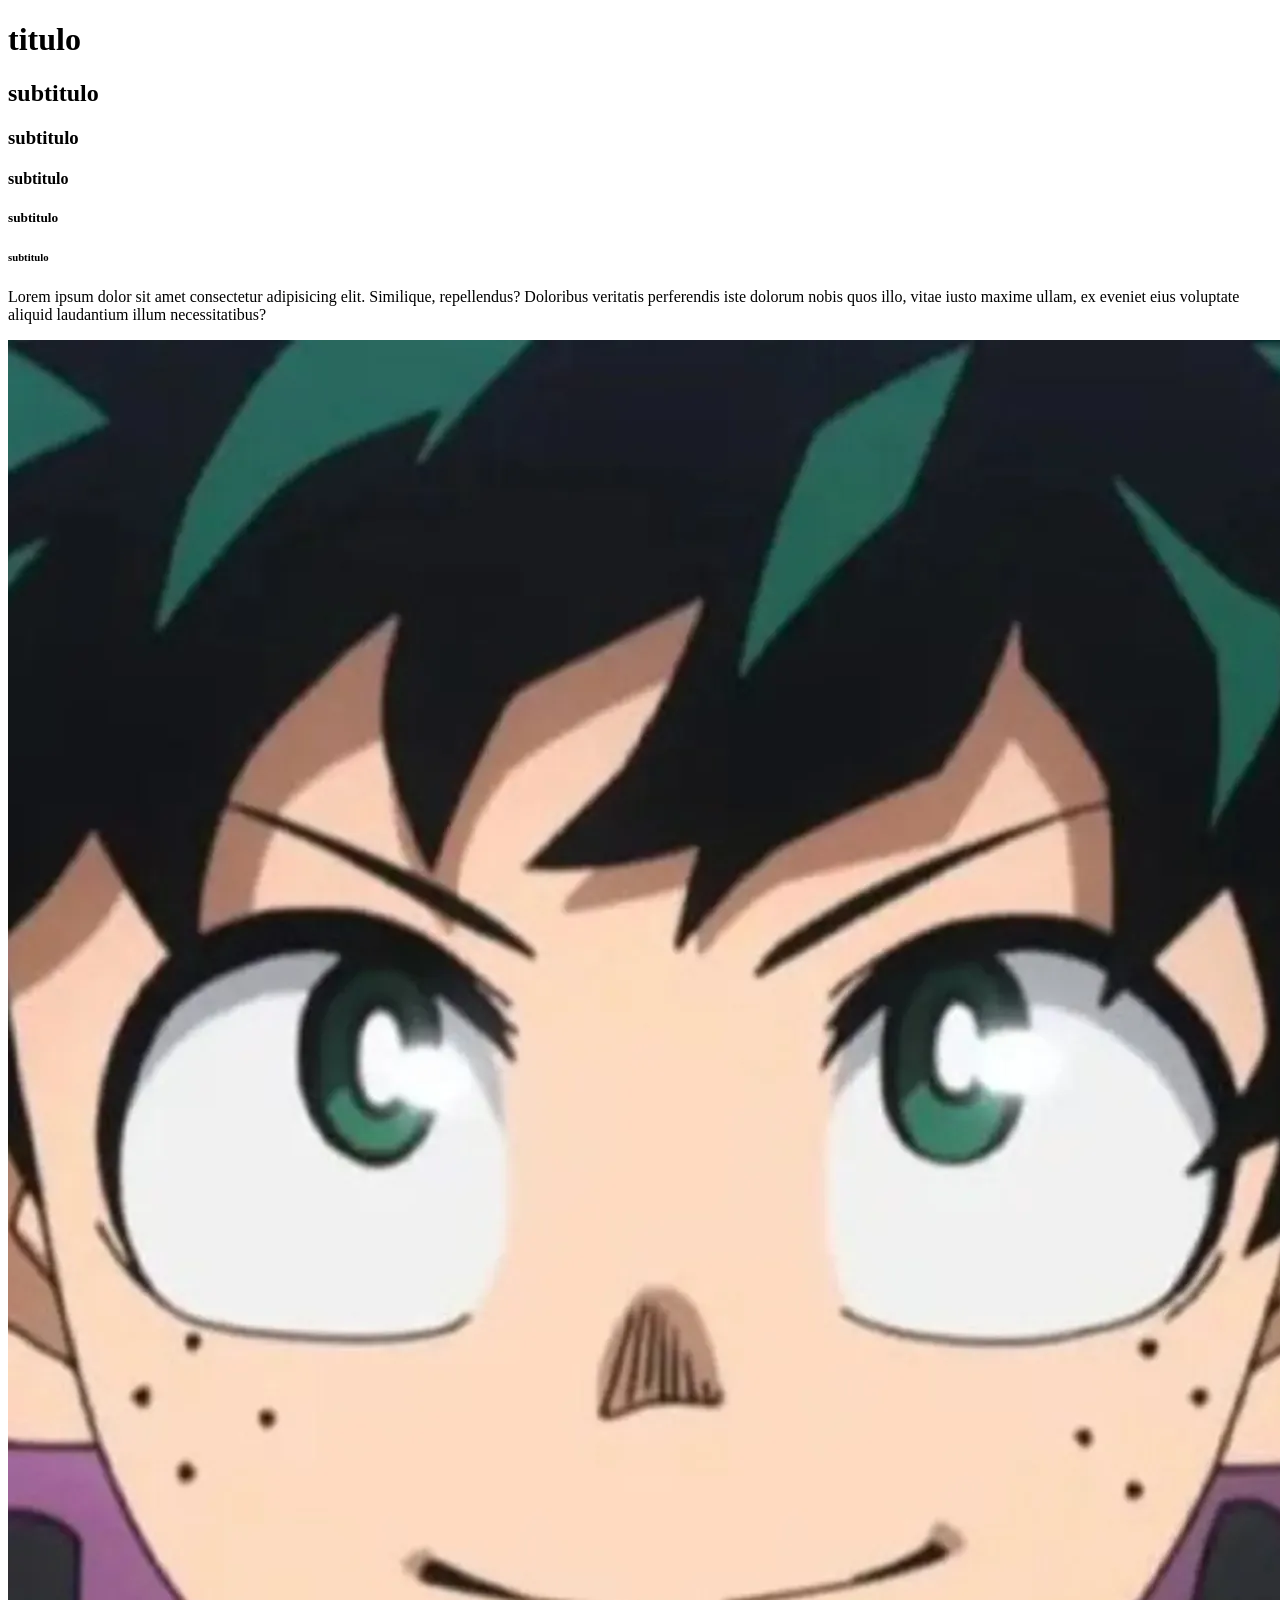
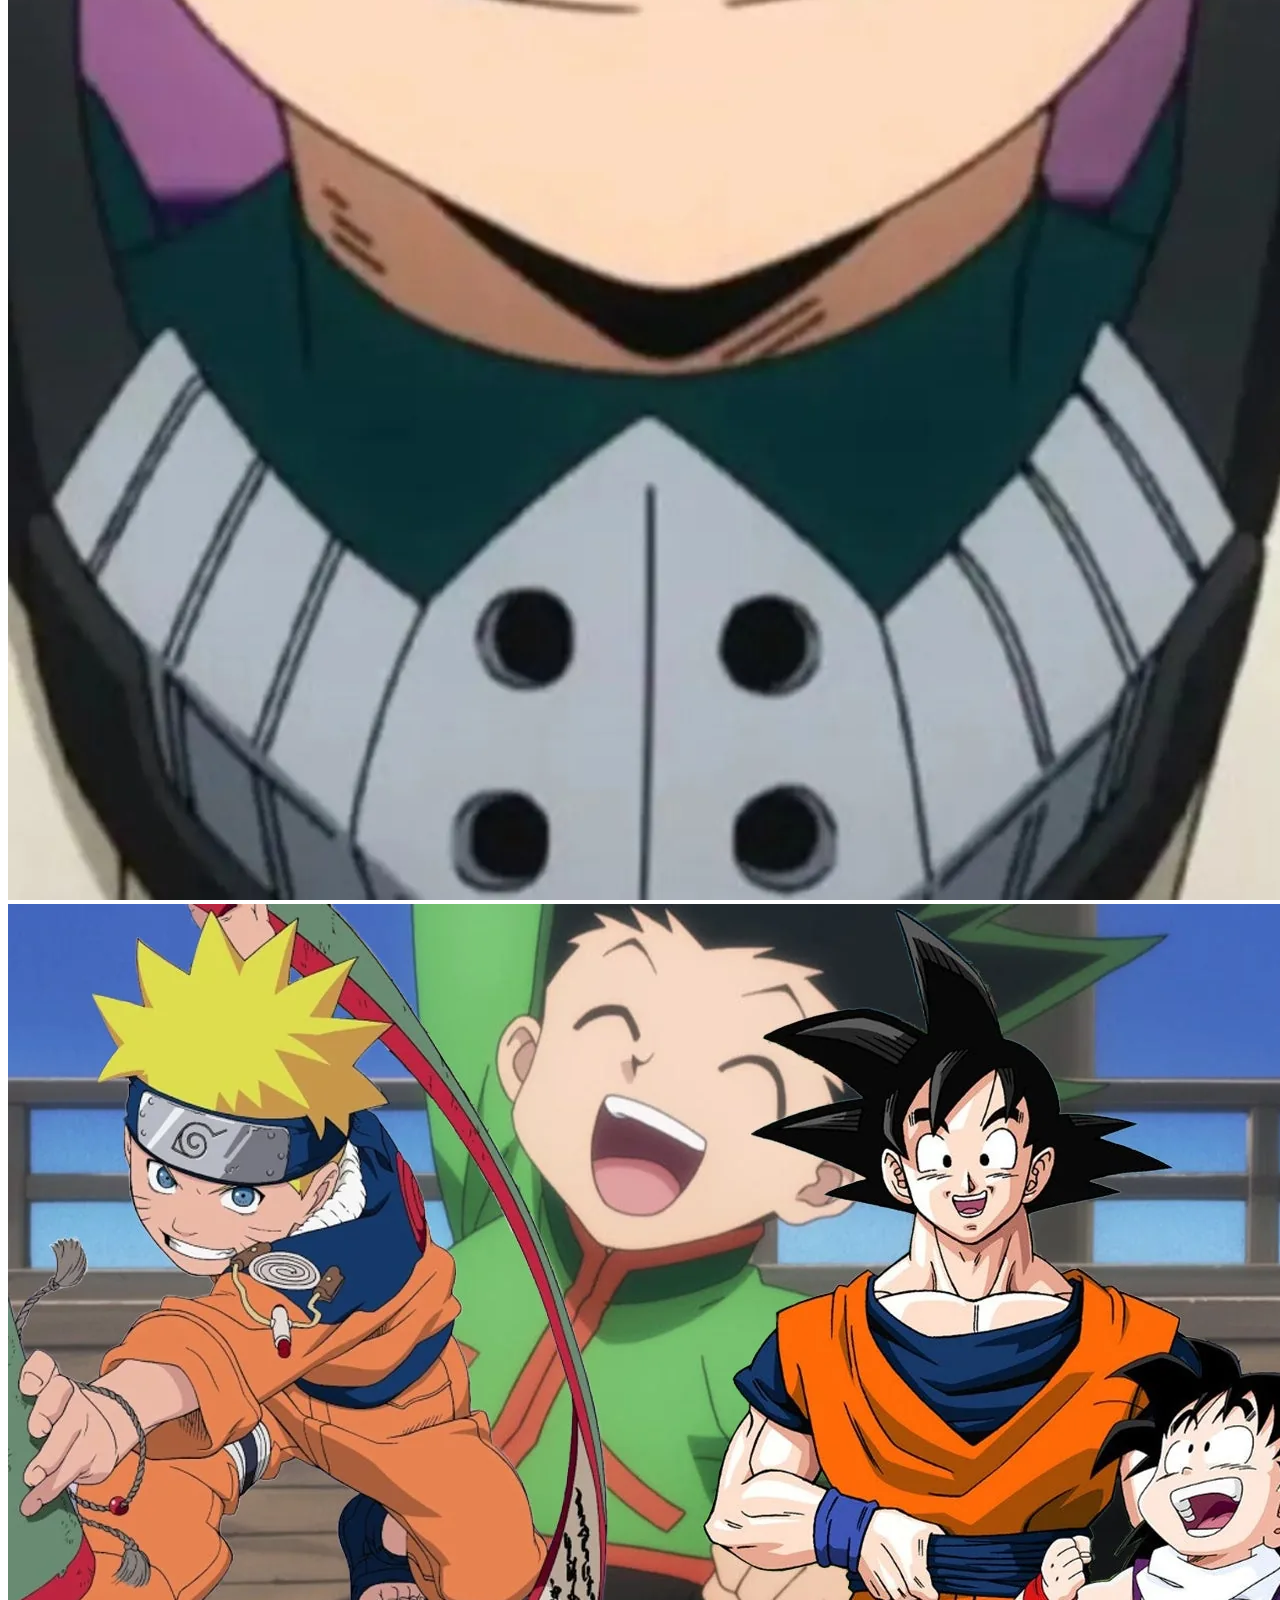
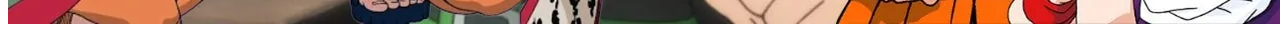
<file: index.html>
<!DOCTYPE html>
<html>
<head>
    <title> aprendiendo Html </title>
</head>
<body>
    <h1> titulo </h1>
    <h2> subtitulo </h2>
    <h3> subtitulo </h3>
    <h4> subtitulo </h4>
    <h5> subtitulo </h5>
    <h6> subtitulo </h6>
   <p>
    Lorem ipsum dolor sit amet consectetur adipisicing elit. Similique, repellendus? Doloribus veritatis perferendis iste dolorum nobis quos illo, vitae iusto maxime ullam, ex eveniet eius voluptate aliquid laudantium illum necessitatibus?

   </p> 
   <img src="imagenes/boku.png" alt="super humanos">
   <img src="imagenes/naruto.png" alt="ninjas">
</body>
</html>
</file>
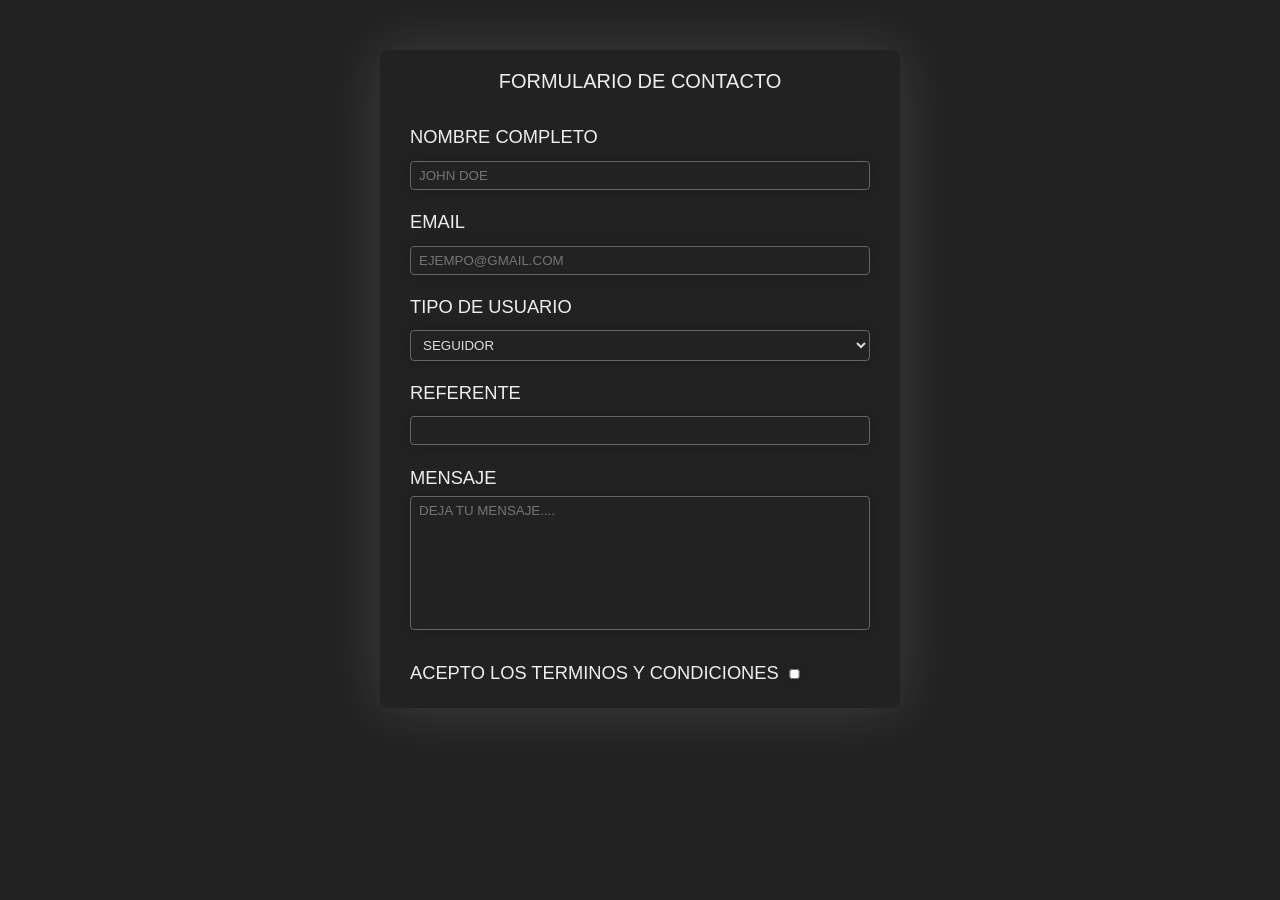
<file: datalists,select y option/index.html>
<!DOCTYPE html>
<html>
    <head>
        <title>  </title>
        <link rel="stylesheet" href="style.css">
        <meta name="viewport" content="width=device-width">
    </head>
    <body>
        <form>
            <h2> Formulario de contacto </h2>

            <!--SIMPLE INPUTS -->
            <div class="form_input ">
                <label>Nombre completo
                    <input type="text" placeholder="John Doe">
                </label>
            </div>
            <div class="form_input">
                <label>Email
                    <input type="email" placeholder="ejempo@gmail.com">
                </label>
            </div>

        <!--SELECT Y OPTION-->
        <div class="form_input">
            <label> TIPO DE USUARIO
            <select name="type-of-user">
                <option value="user1">SEGUIDOR </option>
                <option value="user2">EMPRESA </option>
                <option value="user3">OTROS</option>
            </select>
        </label>
        </div>

        <!--DATALIST  Y OPTION-->
        <div class="form_input">
            <label> REFERENTE
            <input list="referente" name="referente">
            <datalist  id="referente" name="type-of-user">
                <option value="user1">Soy dalto </option>
                <option value="user2">Una empresa </option>
                <option value="user3">un amigo</option>

            </select>
        </label>
        </div>

        <!-- TEXTAREA -->
        <div class="form_input">
            <label> MENSAJE
                <textarea rows="8" placeholder="deja tu mensaje...."></textarea>
        </label>
       
        </div>
         <div class="form_input">
            <label> Acepto los terminos y condiciones 
                <input type="checkbox" class="checbox">
            </label>

        </div>
    </form>

    </body>
</html>
</file>
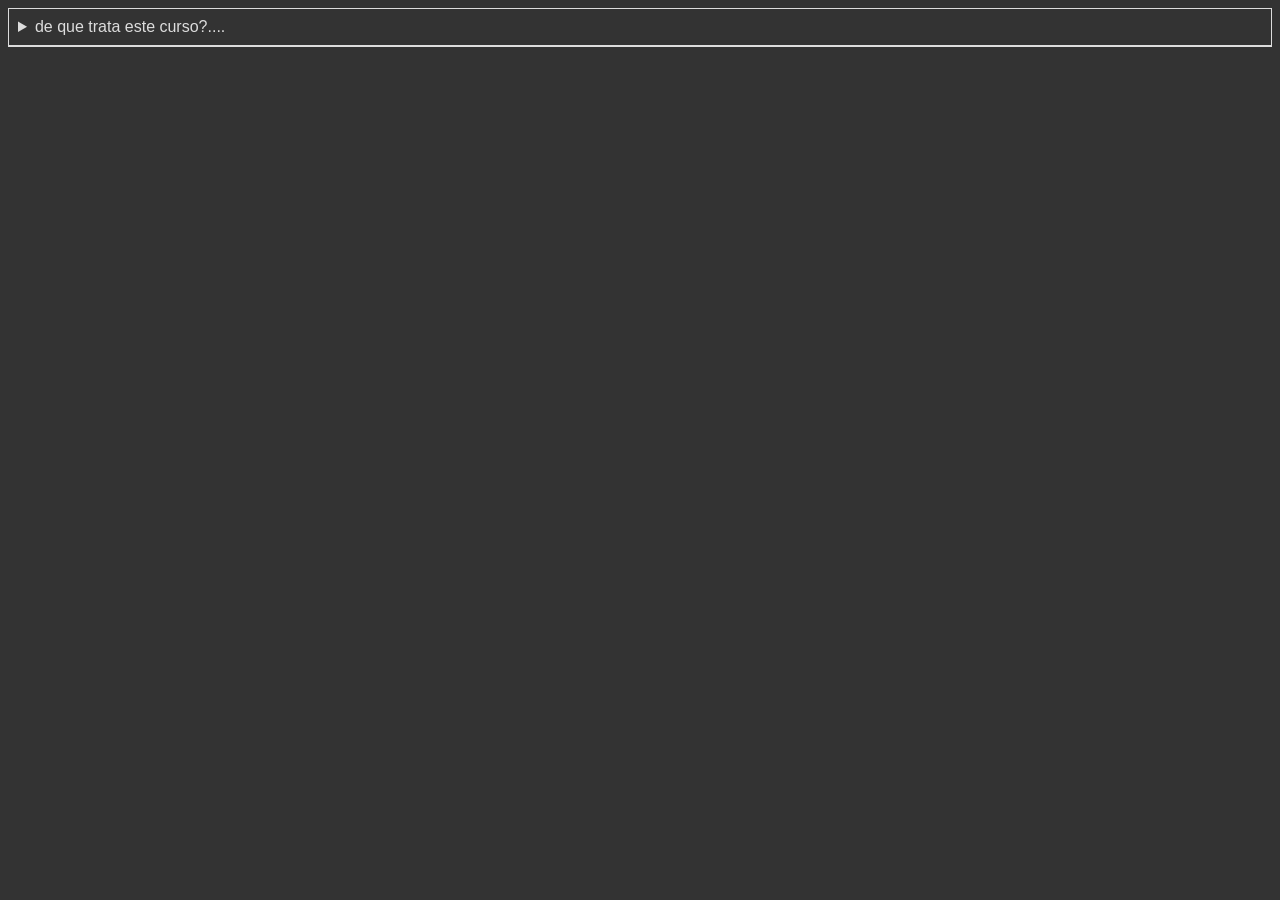
<file: details and summary/index.html>
<!DOCTYPE html>
<html lang="en">
<head>
    <meta charset="UTF-8">
    <meta name="viewport" content="width=device-width, initial-scale=1.0">
    <title>details and summary</title>
    <link rel="stylesheet" href="styke.css">
</head>
<body>

    <details>
        <summary> de que trata este curso?....</summary>
        <ul>
            <li>curso css</li>
            <li>curso html</li>

        </ul>
    </details>
    
</body>
</html>
</file>
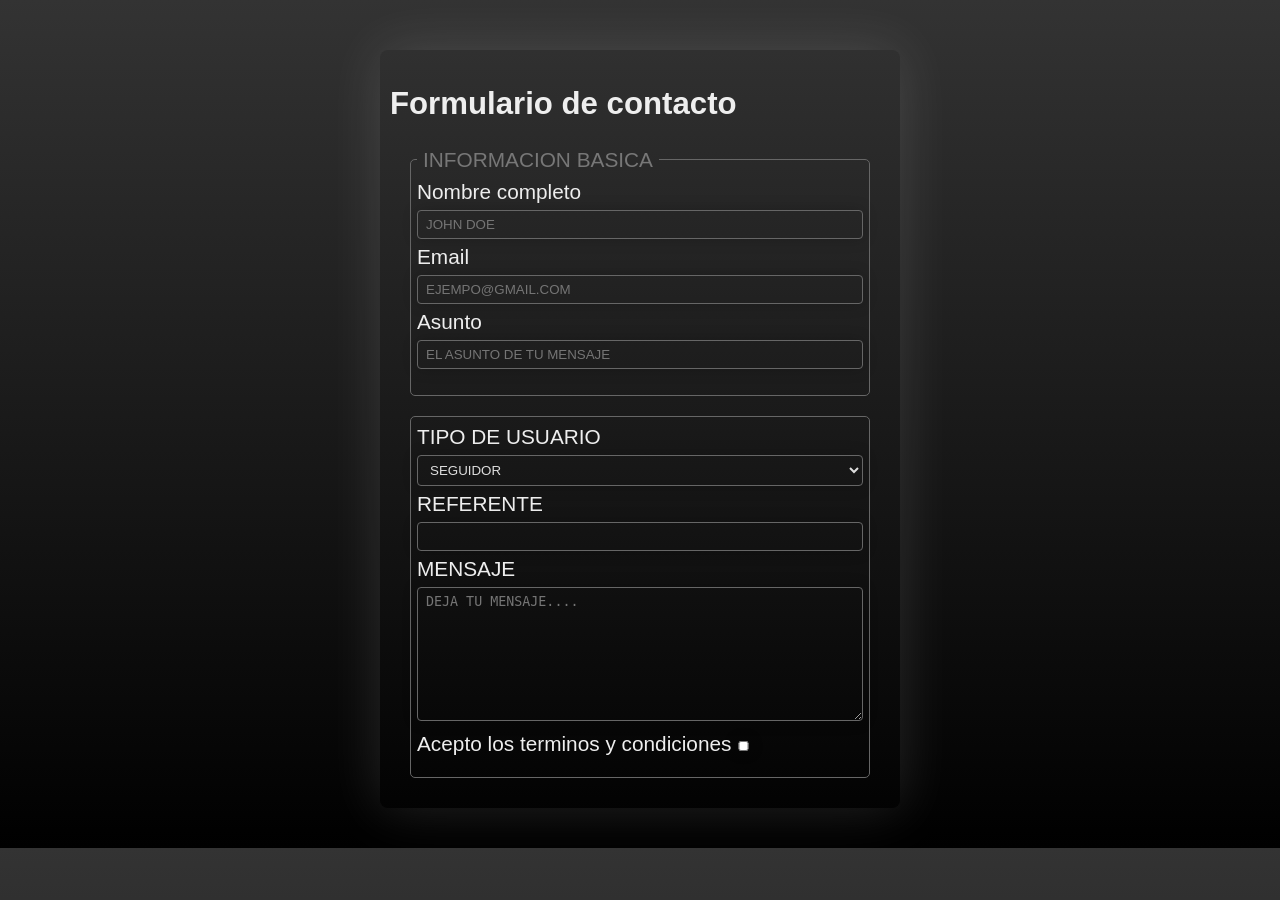
<file: Fieldsets y legends/index.html>
<!DOCTYPE html>
<html>
    <head>
        <title>  </title>
        <link rel="stylesheet" href="fieldset.css">
        <meta name="viewport" content="width=device-width">
    </head>
    <body>
        <form>
            <h2> Formulario de contacto </h2>
            <fieldset>
                <legend>INFORMACION BASICA </legend>
                <!--SIMPLE INPUTS -->
                <div class="form_input ">
                    <label>Nombre completo
                        <input type="text" placeholder="John Doe">
                    </label>
                </div>
                <div class="form_input">
                    <label>Email
                        <input type="email" placeholder="ejempo@gmail.com">
                    </label>
                </div>
                <div class="form_input">
                    <label>Asunto
                        <input type="text" placeholder="el asunto de tu mensaje">
                    </label>

                </div>
            </fieldset>
        <fieldset>
        <!--SELECT Y OPTION-->
        <div class="form_input">
            <label> TIPO DE USUARIO
            <select name="type-of-user">
                <option value="user1">SEGUIDOR </option>
                <option value="user2">EMPRESA </option>
                <option value="user3">OTROS</option>
            </select>
        </label>
        </div>

        <!--DATALIST  Y OPTION-->
        <div class="form_input">
            <label> REFERENTE
            <input list="referente" name="referente">
            <datalist  id="referente" name="type-of-user">
                <option value="user1">Soy dalto </option>
                <option value="user2">Una empresa </option>
                <option value="user3">un amigo</option>

            </select>
        </label>
        </div>

        <!-- TEXTAREA -->
        <div class="form_input">
            <label> MENSAJE
                <textarea rows="8" placeholder="deja tu mensaje...."></textarea>
        </label>
       
        </div>
         <div class="form_input">
            <label> Acepto los terminos y condiciones 
                <input type="checkbox" class="checbox">
            </label>

        </div>
    </form>
    </fieldset>

    </body>
</html>
</file>
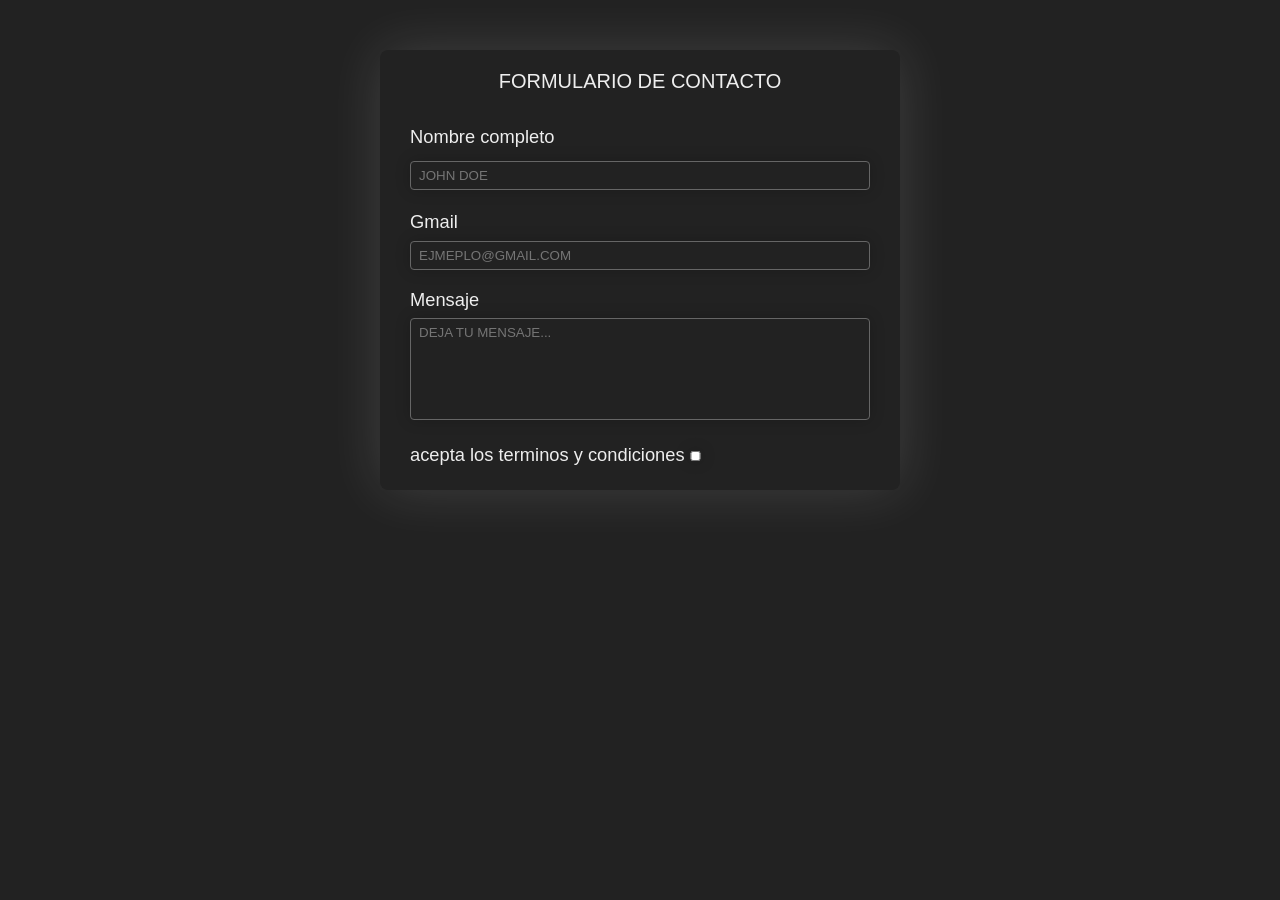
<file: textarea/index.html>
<!DOCTYPE html>
<html>
    <head>
        <meta charset="UTF-8">
        <title> TESTAREA </title>
        <link rel="stylesheet" href="style.css">
    </head>
    <body>
        <form>
            <h2>
                 formulario de contacto
            </h2>
            <div class="form_input">
                <label>Nombre completo
                <input type="text" placeholder="John Doe" >
            </label>
            </div>
            <div class="form_input">
                <label for="gmail">Gmail</label>
                <input type="email" placeholder="ejmeplo@gmail.com" id="gmail">
            </div>

            <div class="form_input">
                <label for="mensaje">Mensaje</label>
                <textarea maxlength="140" placeholder="deja tu mensaje..." id="mensaje"></textarea><!--es un elemento en el que pueden escribir en ese elemento-->
                <!--rows="2": asi se pone la cantidad de lineas que se le van a permitir a el usuario-->

            </div>
            
            <div class="form_input">
                <label >acepta los terminos y condiciones<input type="checkbox" class="checbox">
                </label>

            </div>
        </form>
    </body>
</html>
</file>
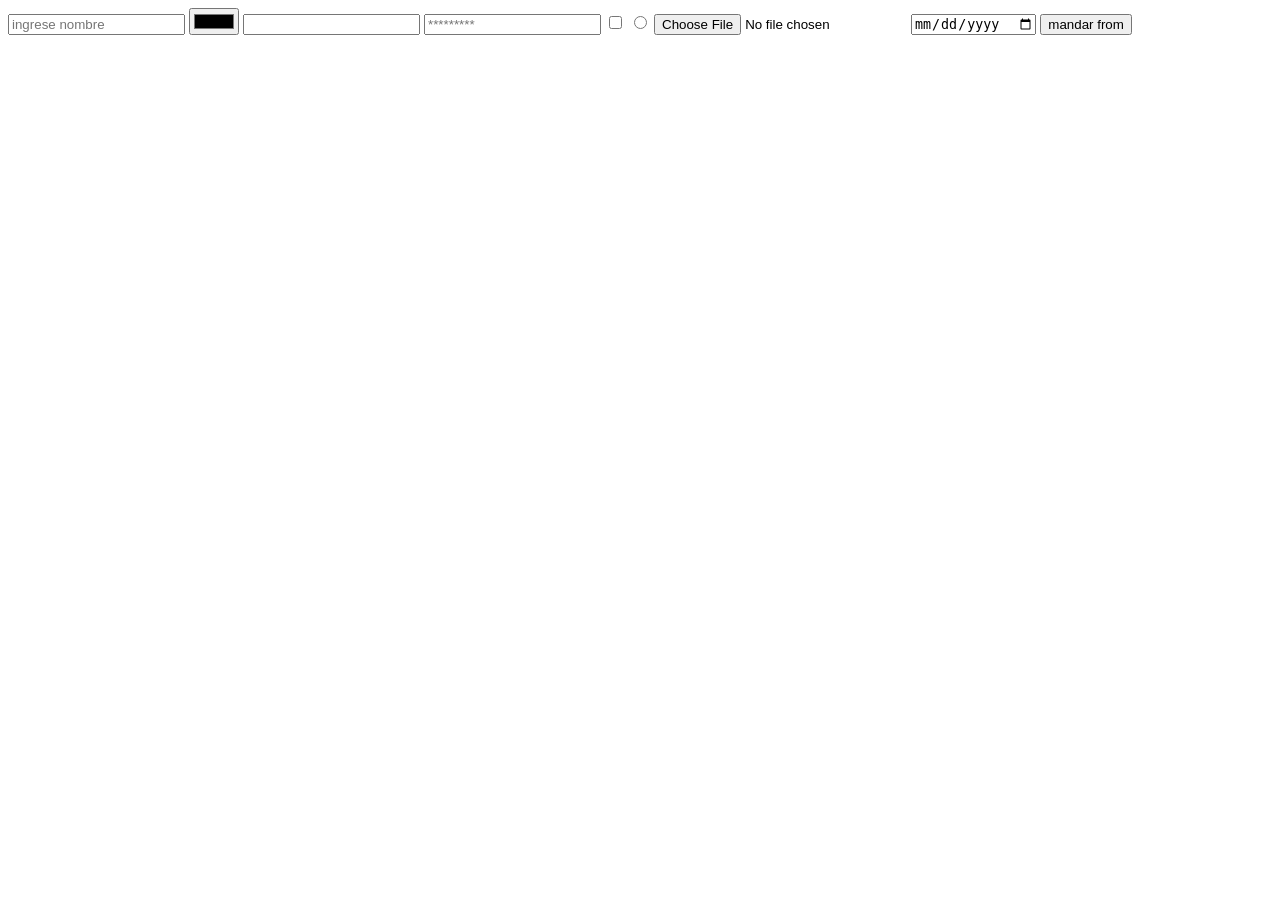
<file: forms.html>
<!DOCTYPE html>
<html>
    <head>
        <title> formularios </title>
    </head>
    <body>
        <form>
            <input type="text" required name="username" placeholder="ingrese nombre">
            <input type="color">
            <input type="email" required name="email">
            <input type="password" name="contraseña" placeholder="*********">
            <input type="checkbox">
            <input type="radio">
            <input type="file">
            <input type="date" required name="fecha de nacimiento">
            <input type="submit" value="mandar from">
        </form>
    </body>
</html>
</file>
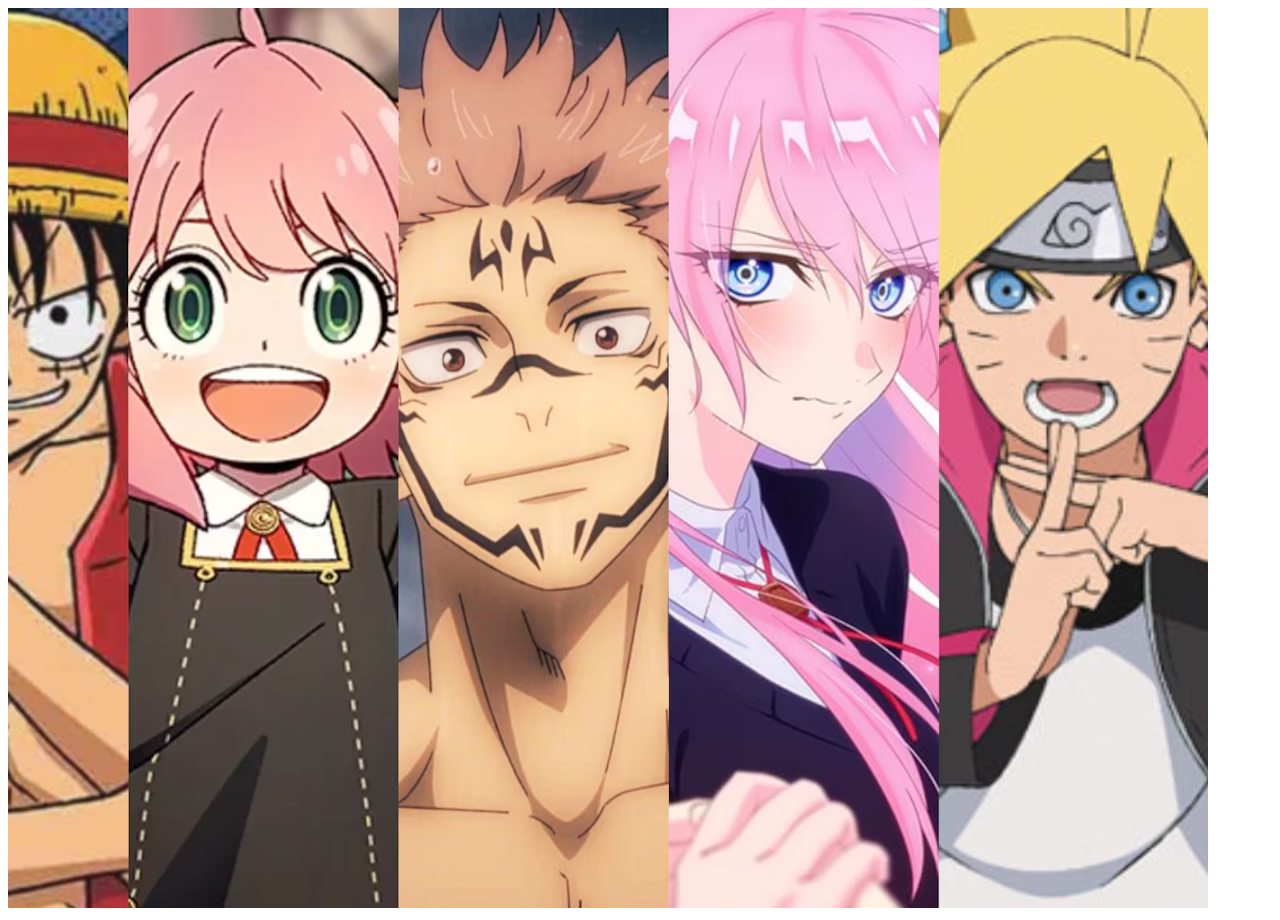
<file: img.html>
<!DOCTYPE html>
<html>
    <head>
        <title> imagenes</title>

    </head>
    <body>
        <img src="imagenes/anime.png" alt="anime mas populares" title="mejores animes 2024">
    </body>
</html>
</file>
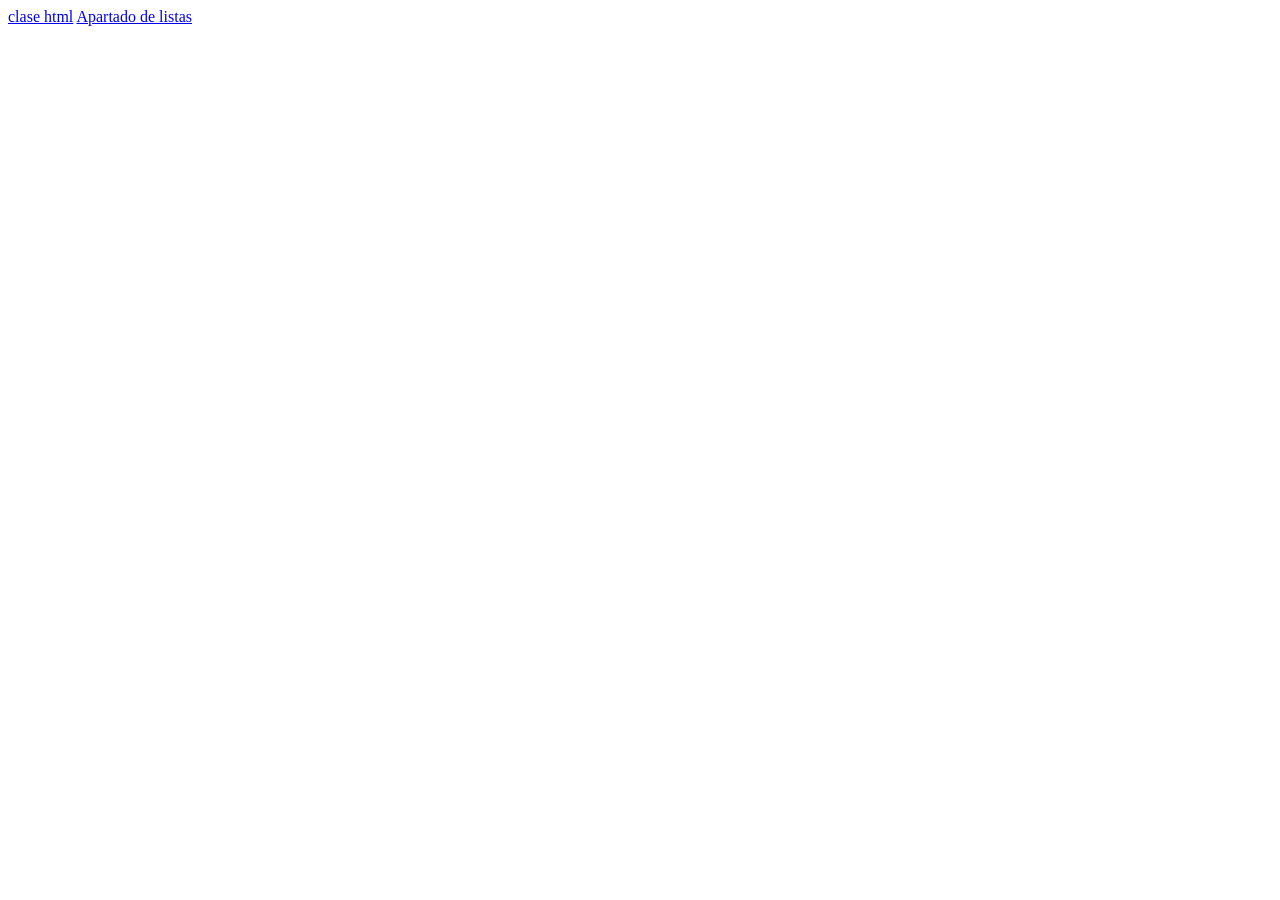
<file: rutas.html>
<!DOCTYPE html>
<html>
    <head>
        <title> document </title>

    </head>
    <body>
        <a href="https://www.youtube.com/watch?v=ELSm-G201Ls">clase html</a>
        <a href="imagenes/listas.html"> Apartado de listas </a>
    </body>
</html>
</file>
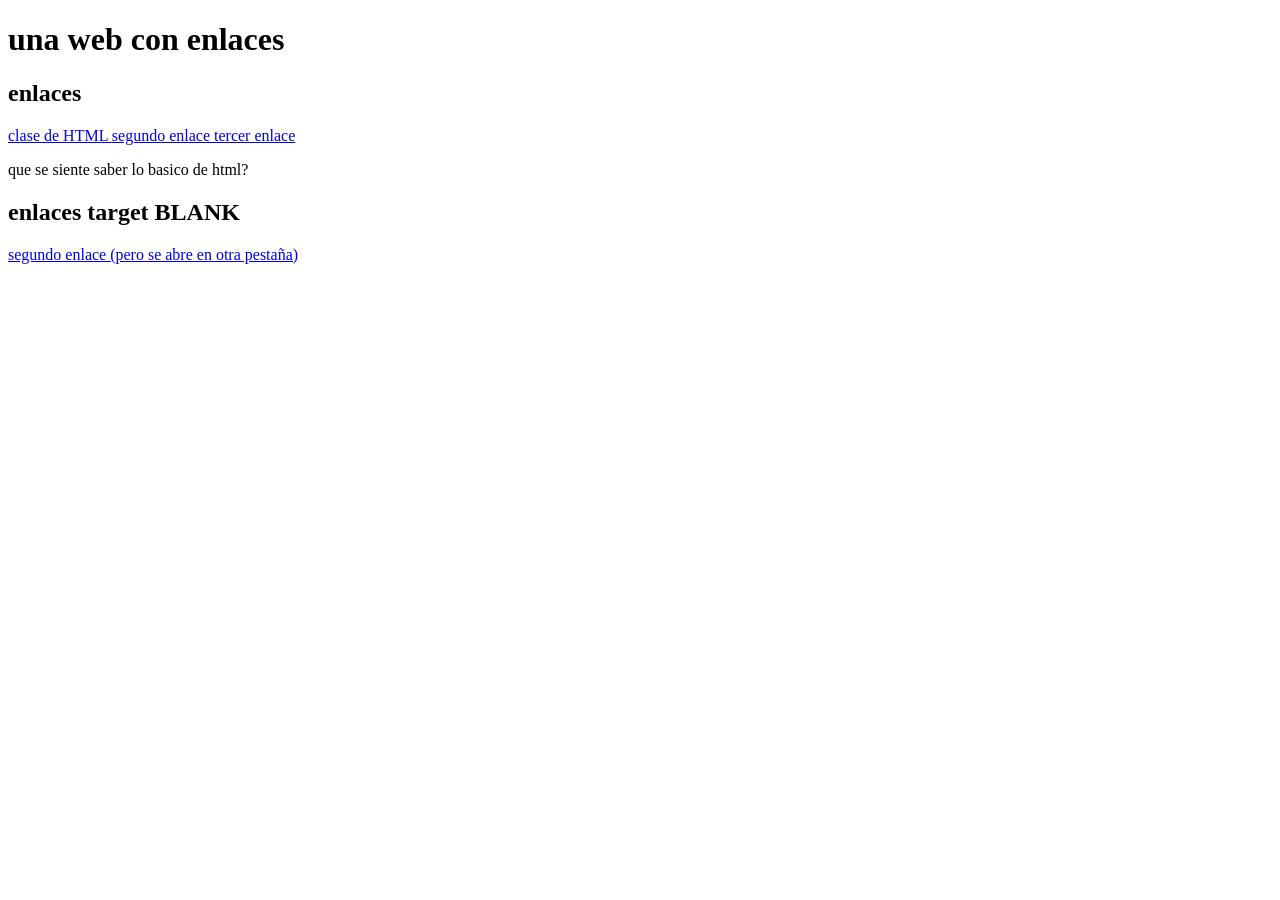
<file: enlaces/enlaces.html>
<!DOCTYPE html>
<html>
    <head>
        <title> enlaces </title>
    </head>
    <body>
        <h1> una web con enlaces </h1>
        <h2> enlaces </h2>
         
        <a href="https://www.youtube.com/watch?v=ELSm-G201Ls" title="video de youtube html y css"> clase de HTML </a>
        <a href="enlaces_2.html"> segundo enlace </a>
        <a href="enlaces_3.html"> tercer enlace </a>
        <p>
            que se siente saber lo basico de html?
        </p>
         <h2>enlaces target BLANK</h2>
        <a href="enlaces_2.html"target="_blank">segundo enlace (pero se abre en otra pestaña)</a>
    </body>
</html>
</file>
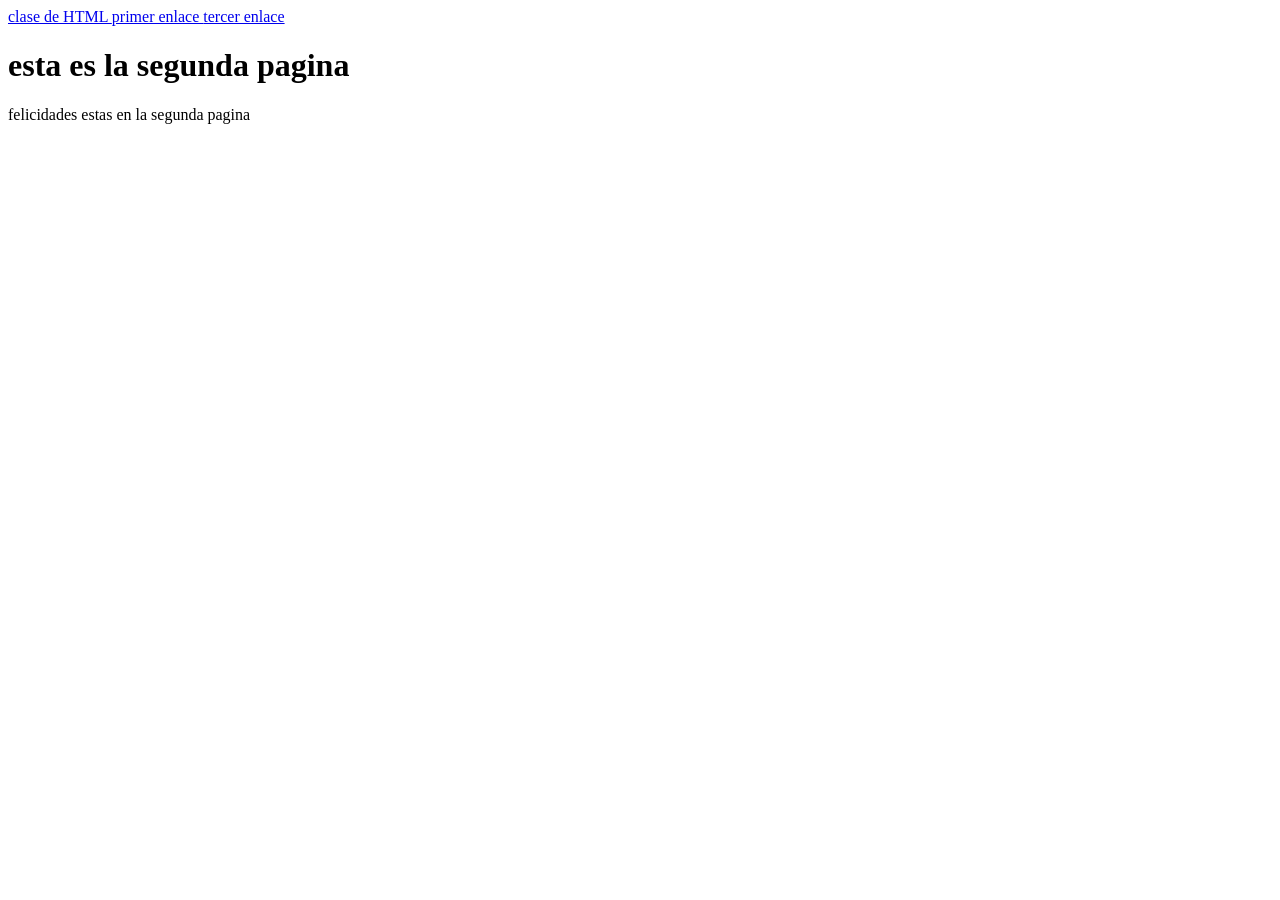
<file: enlaces/enlaces_2.html>
<!DOCTYPE html>
<html>
    <head>
        <title> enlaces dos </title>
    </head>
    <body>
        <a href="https://www.youtube.com/watch?v=ELSm-G201Ls"> clase de HTML </a>
        <a href="enlaces.html"> primer enlace </a>
        <a href="enlaces_3.html"> tercer enlace </a>
        <h1>esta es la segunda pagina</h1>
        <p>
            felicidades estas en la segunda pagina
        </p>
    </body>
</html>
</file>
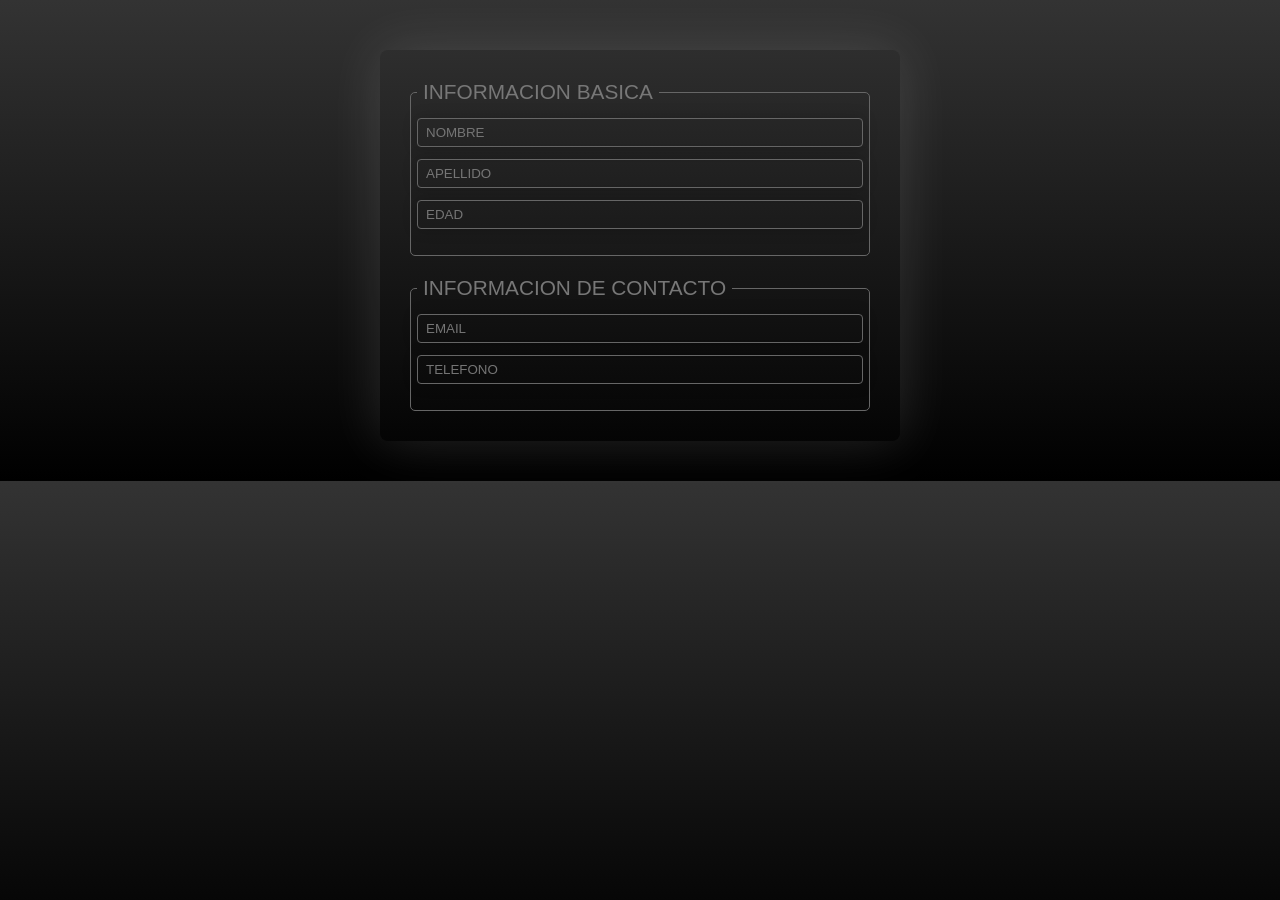
<file: Fieldsets y legends/fiedlset.html>
<!DOCTYPE html>
<html lang="en">
<head>
    <meta charset="UTF-8">
    <meta name="viewport" content="width=device-width, initial-scale=1.0">
    <title>Fielset y Legends(simple)</title>
    <link rel="stylesheet" href="fieldset.css">
</head>
<body>
    
    <form>
    <fieldset>
        <legend> INFORMACION BASICA </legend>
        <input type="text" placeholder="nombre">
        <input type="text" placeholder="apellido">
        <input type="number" placeholder="edad">
    </fieldset>

    <fieldset>
        <legend>INFORMACION DE CONTACTO</legend>
        <input type="email" placeholder="email">
        <input type="number" placeholder="telefono">
    </fieldset>
    </form>
</body>
</html>
</file>
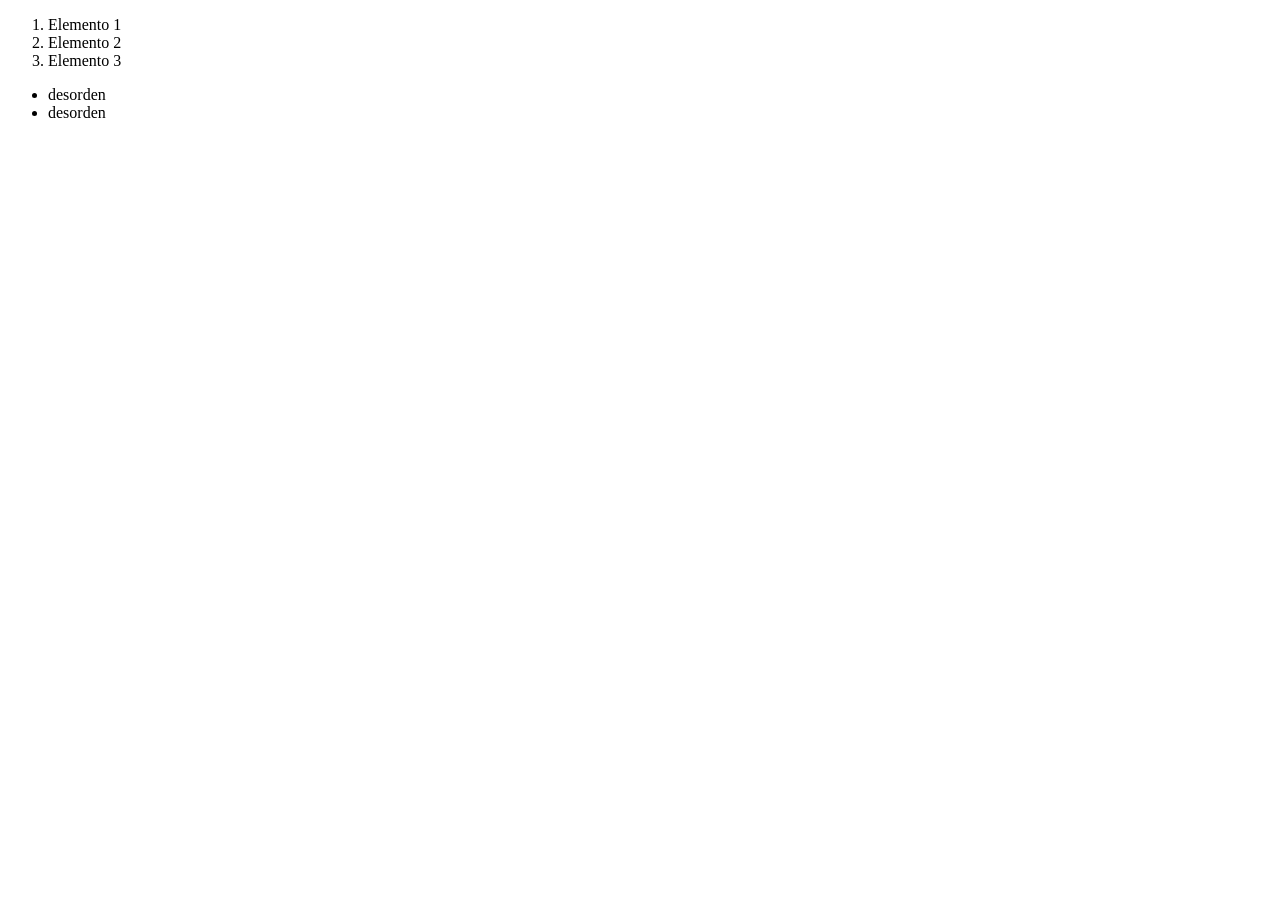
<file: imagenes/listas.html>
<!DOCTYPE html>
<html>
    <head>
        <title> Listas </title>

    </head>
    <body>
        <ol>
            <li> Elemento 1 </li>
            <li> Elemento 2 </li>
            <li> Elemento 3 </li>
           
        </ol>
        <ul>
            <li> desorden </li>
            <li> desorden </li>
        </ul>
    </body>
</html>
</file>
<file: datalists,select y option/style.css>
body{
    margin:0;
    font-family: sans-serif;
    color: #eee;
    background-color:#222;
}
 
h2{
    text-align:center;
    margin:0;
    margin-bottom:10px;
    text-transform: uppercase;/*vuelve todas las letras en mayuscula*/
    font-weight: 100;
    font-size:20px;
    padding:10px;

}
form{

    background-color: transparent;
    padding:20px 0;
    max-width: 500px;/*lo maximo que se pueda estirar*/
    margin:auto;
    box-shadow: 0px 0px 55px #fff2;
    margin-top:50px;
    border-radius:8px;
    font-weight: 100;
    font-size: 1.3em;
    padding: 10px;
}

.form_input{
    padding:6px 20px;
    text-transform: uppercase;


}
input, textarea, select{
    width: 100%;
    box-sizing: border-box;
    padding: 6px 8px;
    border:none;
    border: 1px solid #666;
    box-shadow: 0px 0px 15px #0003;
    background-color:transparent;
    border-radius:4px;
    color:#ddd;
    text-transform: uppercase;
}
/*prametros del textarea*/
textarea{
    min-width: 100%;
    resize: none;
    min-height: 102px;
    font-family:sans-serif;

}

label{
    font-size: 0.88em;
    line-height: 2;

}
.checbox{
    width: auto;
    height: 10px;
    
}


option{
    background-color: #222;
}
</file>
<file: details and summary/styke.css>
body {
    background-color: #333;
    color: #ddd;
    font-family: Arial, Helvetica, sans-serif;
}

details{
    background-color: transparent;
    border: 1px solid #ddd;

}

details[open] {
    border: 1px solid #ddd;
    font-weight: bold;
}

summary{

    background-color:transparent;
    border-bottom: 1px solid #ddd;
    padding: 9px;

}

ul{
    font-weight: 100;
}
</file>
<file: Fieldsets y legends/fieldset.css>
body{
    margin:0;
    font-family: sans-serif;
    color: #eee;
    background-color:#222;
    background: linear-gradient(to bottom, #333, #000)
}
 
form{

    background-color: transparent;
    padding:10px 20px;
    max-width: 500px;/*lo maximo que se pueda estirar*/
    margin:auto;
    box-shadow: 0px 0px 55px #fff2;
    margin-top:50px;
    border-radius:8px;
    font-weight: 100;
    font-size: 1.3em;
    padding: 10px;
    margin-bottom: 40px;
}

input, textarea, select{
    width: 100%;
    box-sizing: border-box;
    padding: 6px 8px;
    border:none;
    border: 1px solid #666;
    box-shadow: 0px 0px 15px #0003;
    background-color:transparent;
    border-radius:4px;
    color:#ddd;
    text-transform: uppercase;
    margin:6px 0;
}

fieldset{
    border-radius: 5px;
    border: 1px solid #666;
    padding: 8px 6px 20px 6px;
    margin: 20px;
    
}

legend{
    padding: 0 6px;
    color:#777;
    /**   border: 1px solid #ddd6;
    background-color: #ddd6;
    color:#222;
    **/
}

.checbox {
    width: auto;
    height: 10px;
}
</file>
<file: textarea/style.css>
body{
    margin:0;
    font-family: sans-serif;
    color: #eee;
    background-color:#222;
}
 
h2{
    text-align:center;
    margin:0;
    margin-bottom:10px;
    text-transform: uppercase;/*vuelve todas las letras en mayuscula*/
    font-weight: 100;
    font-size:20px;
    padding:10px;

}
form{

    background-color: transparent;
    padding:20px 0;
    max-width: 500px;/*lo maximo que se pueda estirar*/
    margin:auto;
    box-shadow: 0px 0px 55px #fff2;
    margin-top:50px;
    border-radius:8px;
    font-weight: 100;
    font-size: 1.3em;
    padding: 10px;
}

.form_input{
    padding:6px 20px;


}

input, textarea{/*con coma se le agregan propiedades a dos elementos*/
    width: 100%;
    box-sizing: border-box;
    padding: 6px 8px;
    border:none;
    border:1px solid #666;
    box-shadow: 0px 0px 15px #0003;
    background-color:transparent;
    border-radius:4px;
    color: #ddd;
    text-transform: uppercase;

}

/*prametros del textarea*/
textarea{
    min-width: 100%;
    resize: none;
    min-height: 102px;
    font-family:sans-serif;

}

label{
    font-size: 0.88em;
    line-height: 2;

}
.checbox{
    width: auto;
    height: 10px;
    
}
</file>
